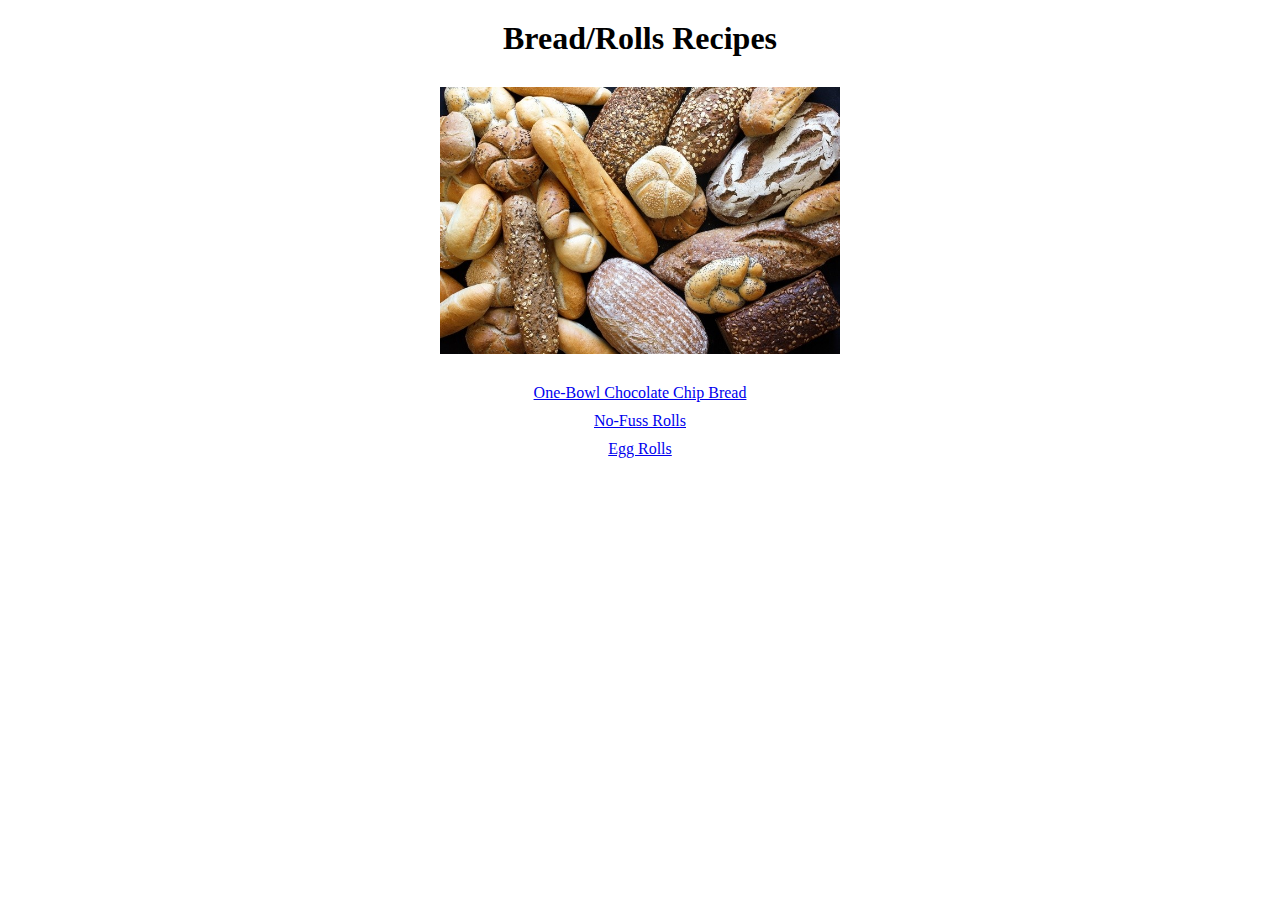
<file: index.html>
<!DOCTYPE html>
<html lang="en">

<head>
    <meta charset="UTF-8" />
    <meta name="viewport" content="width=device-width, initial-scale=1.0" />
    <title>Breads/Rolls Recipes</title>
    <link rel="stylesheet" href="style.css">
    <!-- <style>
        body {
            text-align: center;

        }

        a {
            display: block;
        }
    </style> -->
</head>

<body>
    <h1>Bread/Rolls Recipes</h1>
    <img src="./receipe/assets/bread.jpg" width="550px">
    <a href="./receipe/choco.html">One-Bowl Chocolate Chip Bread</a>
    <a href="./receipe/rolls.html">No-Fuss Rolls</a>
    <a href="./receipe/eggroll.html">Egg Rolls</a>
</body>

</html>
</file>
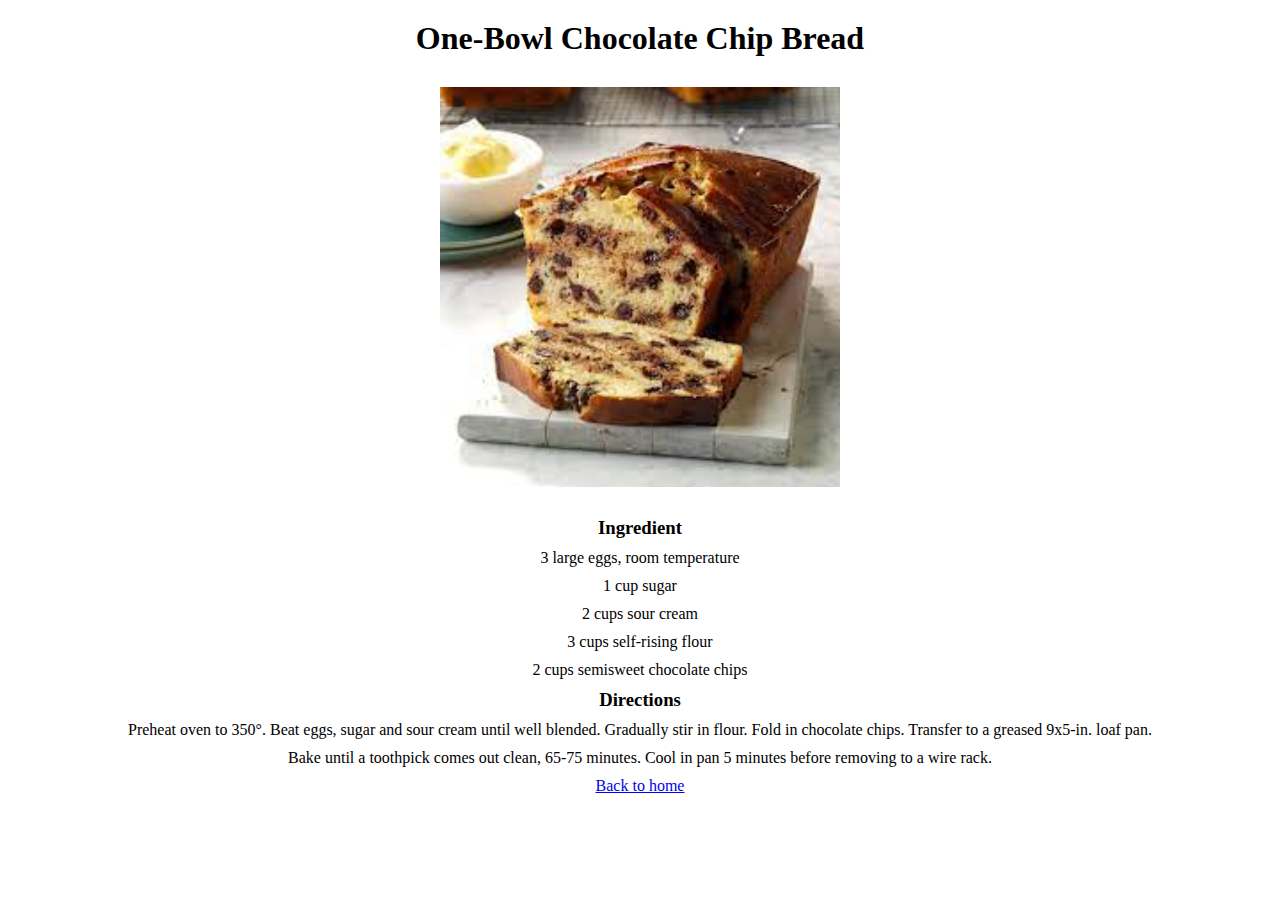
<file: receipe/choco.html>
<!DOCTYPE html>
<html lang="en">

<head>
    <meta charset="UTF-8">
    <meta name="viewport" content="width=device-width, initial-scale=1.0">
    <link rel="stylesheet" href="../style.css">
    <title>One-Bowl Chocolate Chip Bread
    </title>
</head>

<body>
    <h1>One-Bowl Chocolate Chip Bread</h1>
    <img src="./assets/choco.jpg" alt="chocolate bread" width="400px">
    <h3>Ingredient</h3>
    <ul>
        <li>3 large eggs, room temperature</li>
        <li>1 cup sugar</li>
        <li>2 cups sour cream</li>
        <li>3 cups self-rising flour</li>
        <li>2 cups semisweet chocolate chips</li>
    </ul>
    <h3>Directions</h3>
    <ol>
        <li>
            <p>Preheat oven to 350°. Beat eggs, sugar and sour cream until well blended. Gradually stir in flour. Fold
                in chocolate chips. Transfer to a greased 9x5-in. loaf pan.
            </p>
        </li>
        <li>
            <p>Bake until a toothpick comes out clean, 65-75 minutes. Cool in pan 5 minutes before removing to a wire
                rack.</p>
        </li>
    </ol>
    <a href="../index.html">Back to home</a>
</body>

</html>
</file>
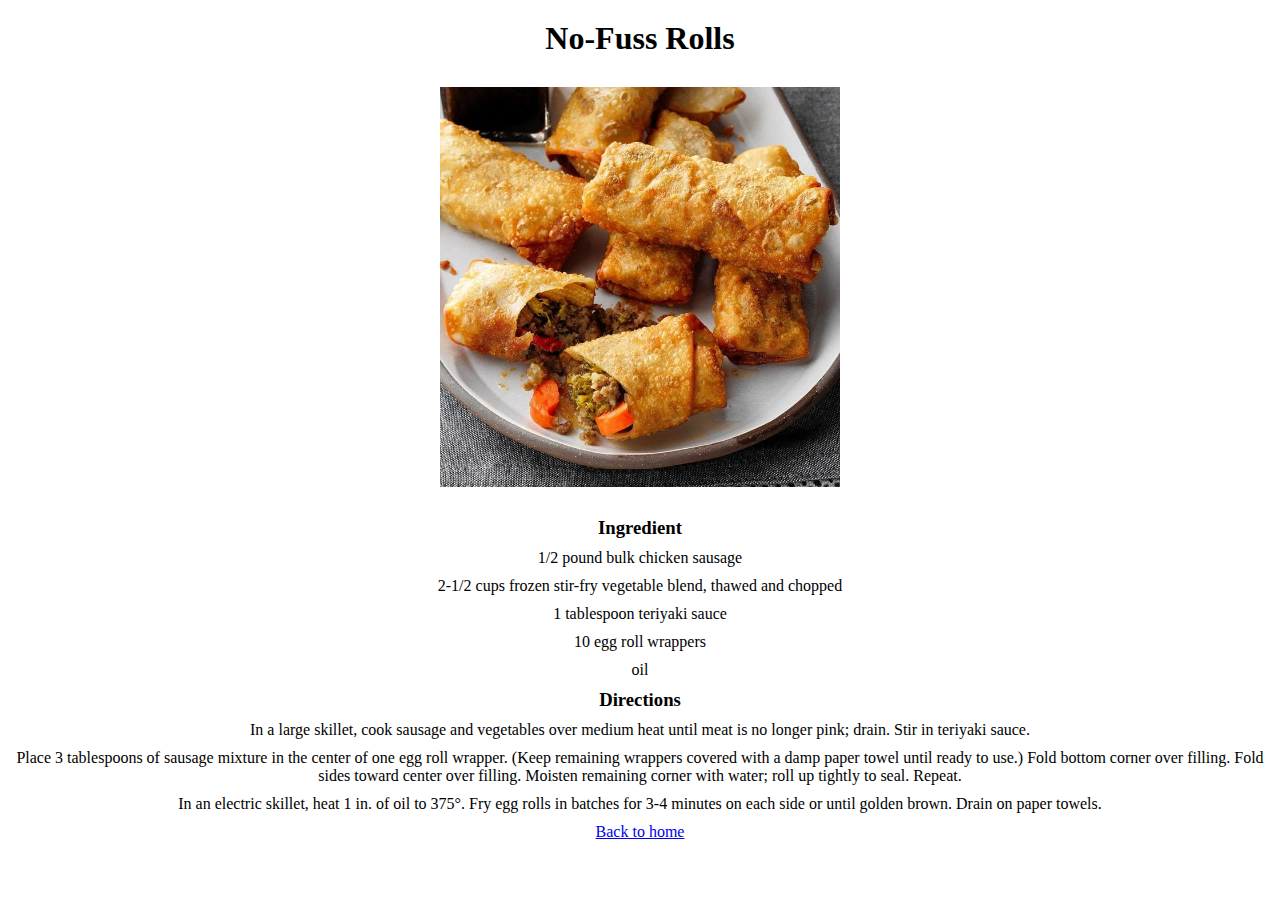
<file: receipe/eggroll.html>
<!DOCTYPE html>
<html lang="en">

<head>
    <meta charset="UTF-8">
    <meta name="viewport" content="width=device-width, initial-scale=1.0">
    <link rel="stylesheet" href="../style.css">
    <title>EggRolls</title>
</head>

<body>
    <h1>No-Fuss Rolls</h1>
    <img src="./assets/eggroll.jpg" alt="Egg Rolls" width="400px">
    <h3>Ingredient</h3>
    <ul>
        <li>1/2 pound bulk chicken sausage</li>
        <li>2-1/2 cups frozen stir-fry vegetable blend, thawed and chopped</li>
        <li>1 tablespoon teriyaki sauce</li>
        <li>10 egg roll wrappers</li>
        <li>oil</li>
    </ul>
    <h3>Directions</h3>
    <ol>
        <li>
            <p>In a large skillet, cook sausage and vegetables over medium heat until meat is no longer pink; drain.
                Stir in teriyaki sauce.</p>
        </li>
        <li>
            <p>Place 3 tablespoons of sausage mixture in the center of one egg roll wrapper. (Keep remaining wrappers
                covered with a damp paper towel until ready to use.) Fold bottom corner over filling. Fold sides toward
                center over filling. Moisten remaining corner with water; roll up tightly to seal. Repeat.</p>
        </li>
        <li>
            <p>In an electric skillet, heat 1 in. of oil to 375°. Fry egg rolls in batches for 3-4 minutes on each side
                or until golden brown. Drain on paper towels.</p>
        </li>
    </ol>
    <a href="../index.html">Back to home</a>
</body>

</html>
</file>
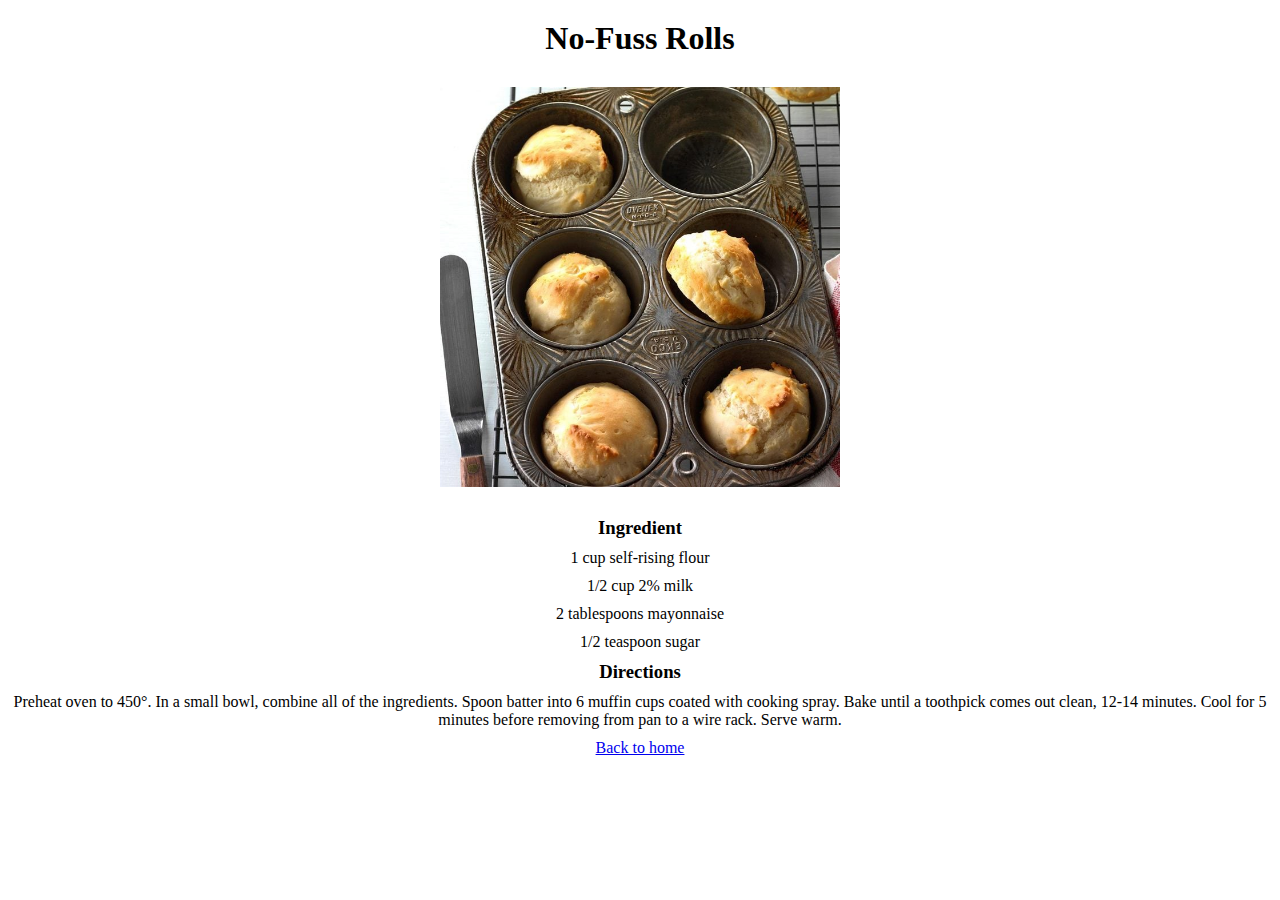
<file: receipe/rolls.html>
<!DOCTYPE html>
<html lang="en">

<head>
    <meta charset="UTF-8">
    <meta name="viewport" content="width=device-width, initial-scale=1.0">
    <link rel="stylesheet" href="../style.css">
    <title>No-Fuss Rolls</title>
</head>

<body>
    <h1>No-Fuss Rolls</h1>
    <img src="./assets/rolls.jpg" alt="No-Fuss Rolls" width="400px">
    <h3>Ingredient</h3>
    <ul>
        <li>1 cup self-rising flour</li>
        <li>1/2 cup 2% milk</li>
        <li>2 tablespoons mayonnaise</li>
        <li>1/2 teaspoon sugar</li>
    </ul>
    <h3>Directions</h3>
    <ol>
        <li>
            <p>Preheat oven to 450°. In a small bowl, combine all of the ingredients. Spoon batter into 6 muffin cups
                coated with cooking spray. Bake until a toothpick comes out clean, 12-14 minutes. Cool for 5 minutes
                before removing from pan to a wire rack. Serve warm.
            </p>
        </li>
    </ol>
    <a href="../index.html">Back to home</a>
</body>

</html>
</file>
<file: style.css>
* {
margin: 0;
padding: 0;
box-sizing: border-box;
font-family: Georgia, 'Times New Roman', Times, serif;
background-color: rgb(255, 255, 255);
}

h1 {
    text-align: center;
    margin-top: 20px;
}

img {
    width: 400px;
    display: block;
    margin: 30px auto;
}

a,ul,li,h3 {
    display: block;
    text-align: center;
    margin: 10px;
}
</file>
